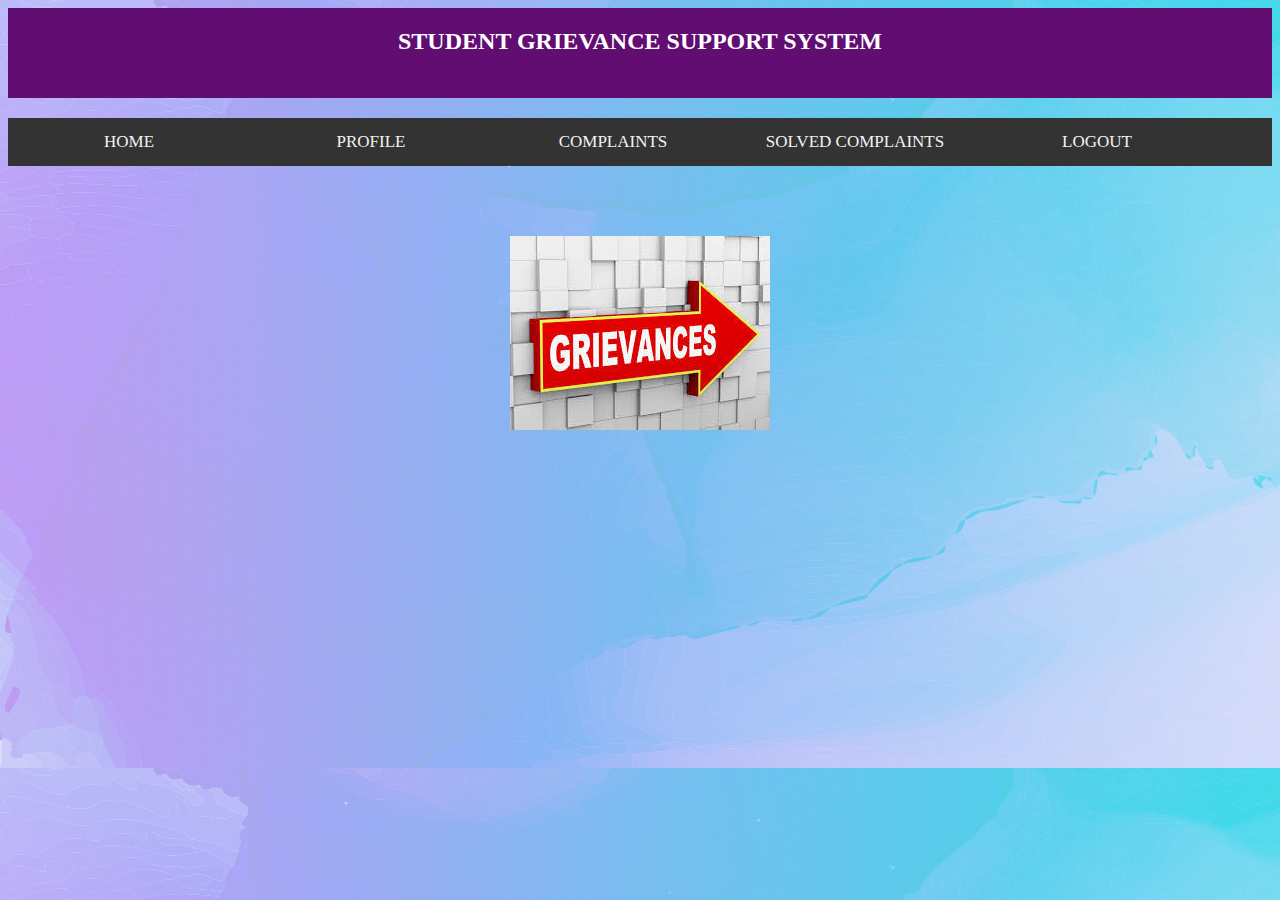
<file: adminhome.html>
<html>
    <head><title>ADMIN HOME PAGE</title>
           <link rel="stylesheet" type="text/css" href="stylings/mystyles.css">
   </head>
    <body>
    <h2>STUDENT GRIEVANCE SUPPORT SYSTEM</h4>
    <div class="topnav">
   
        <a href="adminhome.html" target="_parent">HOME</a>
        <a href="adminprofile.php" target="_parent">PROFILE</a>
        <a href="viewcomplaint.html" target="_parent">COMPLAINTS</a>
        <a href="resolved.php" target="_parent">SOLVED COMPLAINTS</a>
        <a href="logoutadmin.php" target="_parent">LOGOUT</a>
    </div>
    <p class="aligncenter">
       <img src="images1/B.jpg" alt="centered image" />
    </p>
    </body>
</html>
</file>
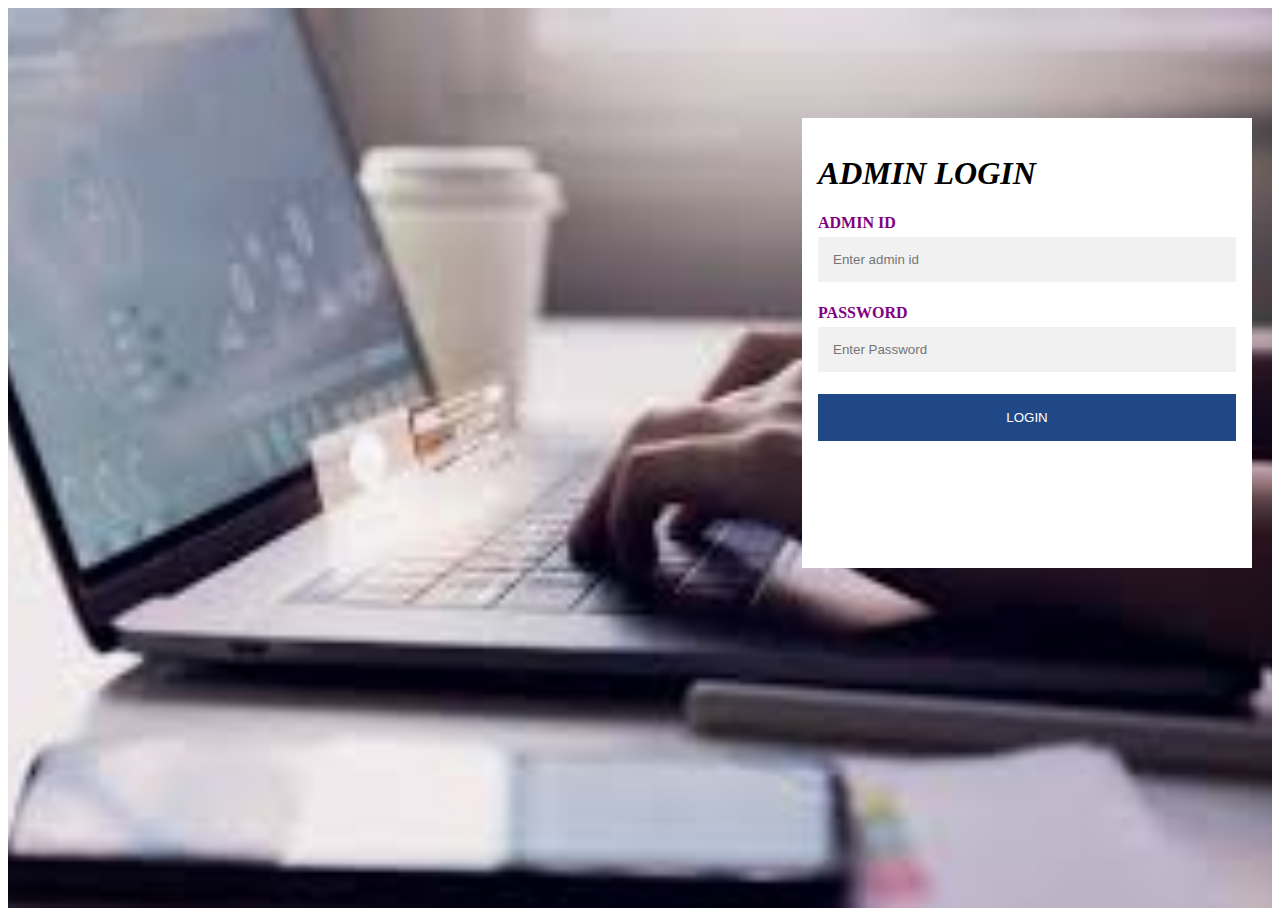
<file: adminlogin.html>
<html>
    <head>
        <title> ADMIN LOGIN PAGE</title>
        <link rel = "stylesheet" type = "text/css" href = "stylings/astyles.css">   
    </head>
    <body>
            <div class="bg-img">
            <form action="adminauthen.php" method="POST" class="container">
              <h1><i>ADMIN LOGIN</i></h1>
          
              <label for="adminid"><b>ADMIN ID</b></label>
              <input type="text" placeholder="Enter admin id" name="adminid" required autocomplete="off">
              <label for="pass"><b>PASSWORD</b></label>
              <input type="password" placeholder="Enter Password" name="pass" required autocomplete="off">
          
              <button type="submit" value="login" class="btn">LOGIN</button>
            </form>
            </div>

        <script>  
            function validation()  
            {  
                var id=document.f1.adminid.value;   
                var ps=document.f1.pass.value; 
                if(id.length=="" &&  ps.length=="") {  
                    alert("Admin id and Password fields are empty");  
                    return false;  
                }  
                else  
                {  
                    if(id.length=="") {  
                        alert("Admin id  is empty");  
                        return false;  
                    }   
                    if (ps.length=="") {  
                    alert("Password field is empty");  
                    return false;  
                    }  
                }                             
            }  
        </script>  
    </body>
</html>
</file>
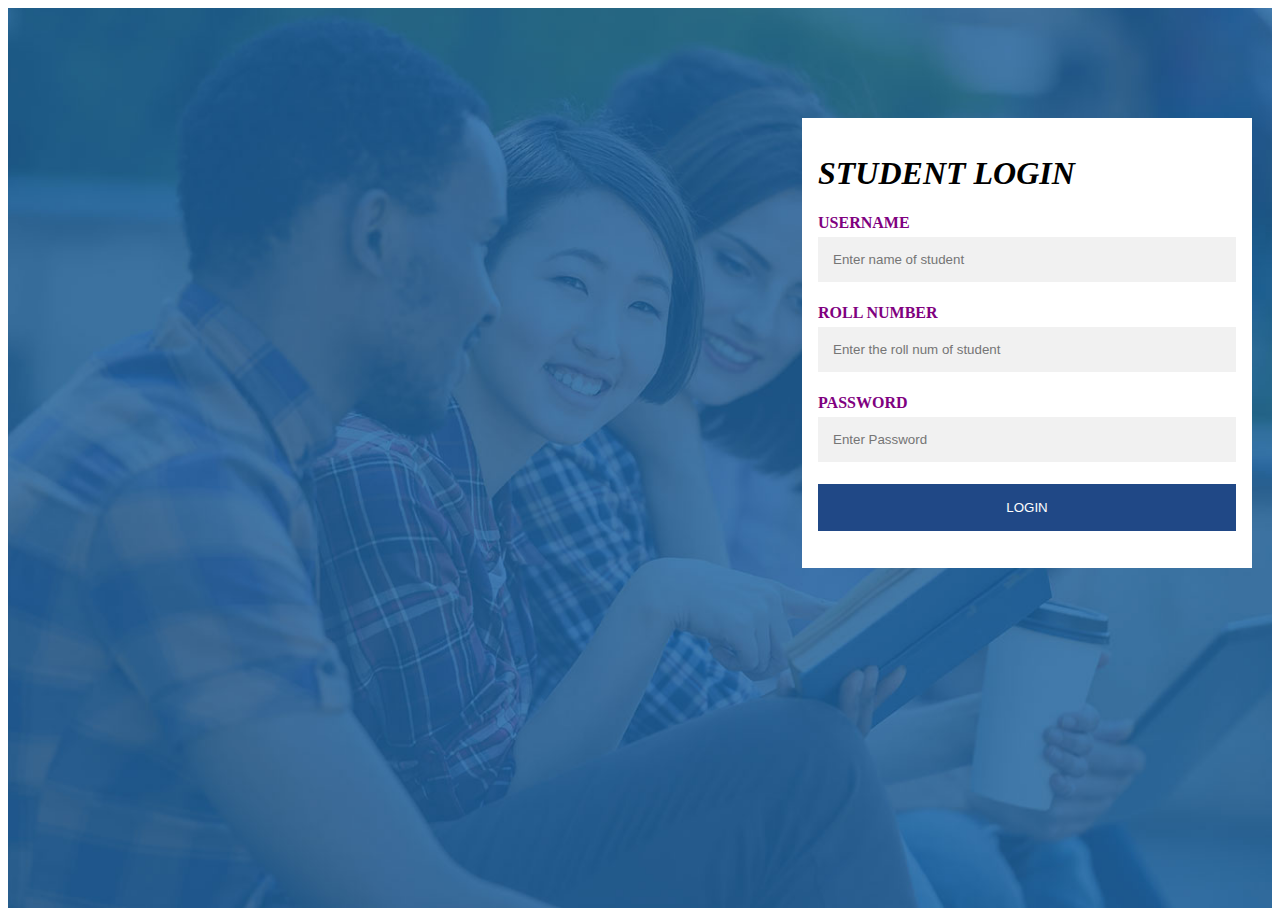
<file: login.html>
<html>
    <head>
        <title>LOGIN PAGE</title>
        <link rel = "stylesheet" type = "text/css" href = "stylings/login_styles.css">   
    </head>
    <body>
        <div class="bg-img">
            <form action="authenticate.php" method="POST" class="container">
              <h1><i>STUDENT LOGIN</i></h1>
          
              <label for="user"><b>USERNAME</b></label>
              <input type="text" placeholder="Enter name of student" name="user" required autocomplete="off">
             <label for="roll"><b>ROLL NUMBER</b></label>
             <input type="text" placeholder="Enter the roll num of student" name="roll" required autocomplete="off">
              <label for="pass"><b>PASSWORD</b></label>
              <input type="password" placeholder="Enter Password" name="pass" required autocomplete="off">
          
              <button type="submit" value="login" class="btn">LOGIN</button>
            </form>
          </div>
        <script>  
            function validation()  
            {  
                var id=document.f1.user.value;   
                var ro=document.f1.roll.value;
                var ps=document.f1.pass.value; 
                if(id.length=="" &&  ro.length=="" && ps.length=="") {  
                    alert("User Name , Roll numbers and Password fields are empty");  
                    return false;  
                }  
                else  
                {  
                    if(id.length=="") {  
                        alert("User Name is empty");  
                        return false;  
                    }   
                    if(ro.length==""){
                        alert("Roll Number is empty");
                        return false;
                    }
                    if (ps.length=="") {  
                    alert("Password field is empty");  
                    return false;  
                    }  
                }                             
            }  
        </script>  
    </body>
</html>
</file>
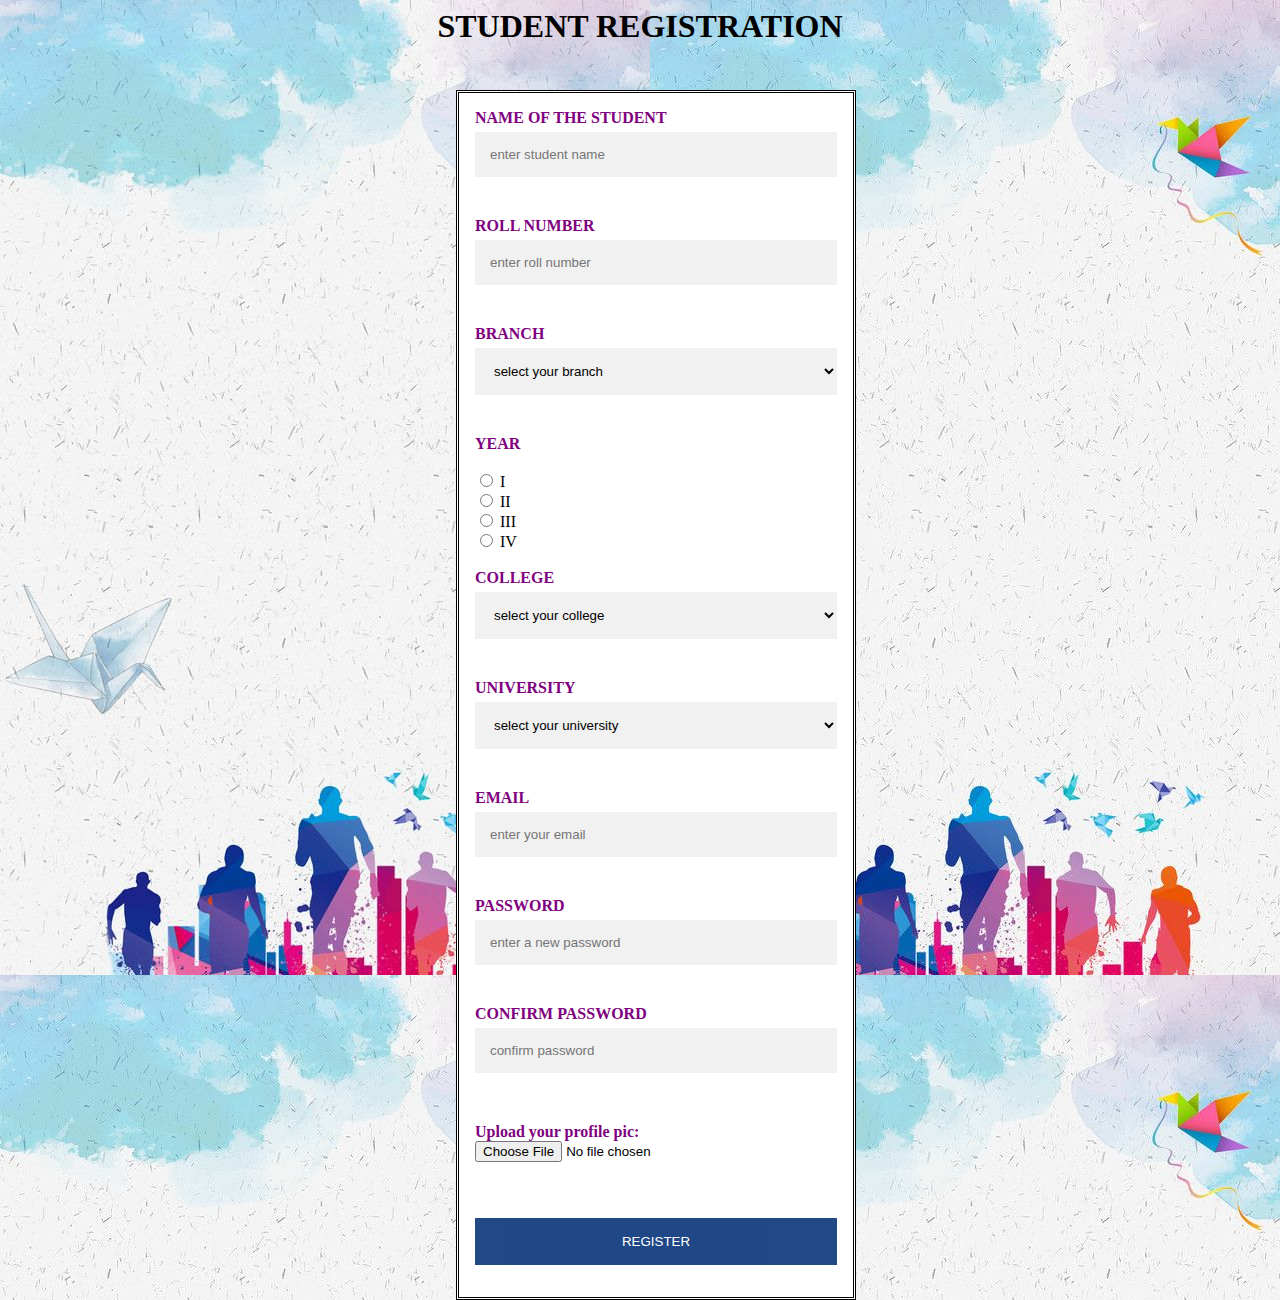
<file: registration.html>
<html>

<head>
    <title>REGISTRATION FORM</title>
    <link rel="stylesheet" type="text/css" href="stylings/regis.css">
</head>

<body style="background-image:url('images1/50ac96d6074c898c1b27e9bf86d59329.jpg');background-repeat: repeat;">

    <h1>STUDENT REGISTRATION</h1>
    <div class="container">
        <form action="insert.php" method="post" enctype="multipart/form-data">
            <label><b>NAME OF THE STUDENT</b></label>
            <input type="text" id="stuname" name="stuname" placeholder="enter student name">
            <br />
            <br />
            <label><b>ROLL NUMBER</b></label>
            <input type="text" id="sturoll" name="sturoll" placeholder="enter roll number">
            <br />
            <br />
            <label><b>BRANCH</b></label>
            <select id="stubranch" name="stubranch">
                <option disabled selected value>select your branch</option>
                <option value="CSE">CSE</option>
                <option value="ECE">ECE</option>
                <option value="IT">IT</option>
                <option value="EEE">EEE</option>
                <option value="CIVIL">CIVIL</option>
                <option value="MECH">MECH</option>
            </select><br>
            <br>

            <label><b>YEAR</b></label><br />
            <br>
            <input type="radio" id="first" name="year" value="first">
            <label for="first">I</label><br>
            <input type="radio" id="sec" name="year" value="sec">
            <label for="sec">II</label><br>
            <input type="radio" id="third" name="year" value="third">
            <label for="third">III</label><br>
            <input type="radio" id="four" name="year" value="four">
            <label for="four">IV</label><br>
            <br>
            <label><b>COLLEGE</b></label>
            <select id="clg" name="clg">
                <option disabled selected value>select your college</option>
                <option value="CVR">CVR</option>
                <option value="CBIT">CBIT</option>
                <option value="MGIT">MGIT</option>
                <option value="MVSR">MVSR</option>
            </select><br>
            <br>
            <label><b>UNIVERSITY</b></label>

            <select id="unv" name="unv">
                <option disabled selected value>select your university</option>
                <option value="JNTU">JNTU</option>
                <option value="OU">OU</option>
            </select><br>
            <br>
            <label><b>EMAIL</b></label>
            <input type="text" id="email" name="email" placeholder="enter your email">
            <br>
            <br>
            <label><b>PASSWORD</b></label>
            <input type="password" id="pass" name="pass" placeholder="enter a new password">
            <br>
            <br>
            <label><b>CONFIRM PASSWORD</b></label>
            <input type="password" id="repass" name="repass" placeholder="confirm password">
            <br>
            <br>
            <div class="pic"><label><b>Upload your profile pic:</b> </label>
                <input type="file" name="uploadpic" value="" />
            </div>
            <br />
            <br />
            <input type="submit" id="btn" value="REGISTER">
            <br>

        </form>
    </div>
</body>

</html>
</file>
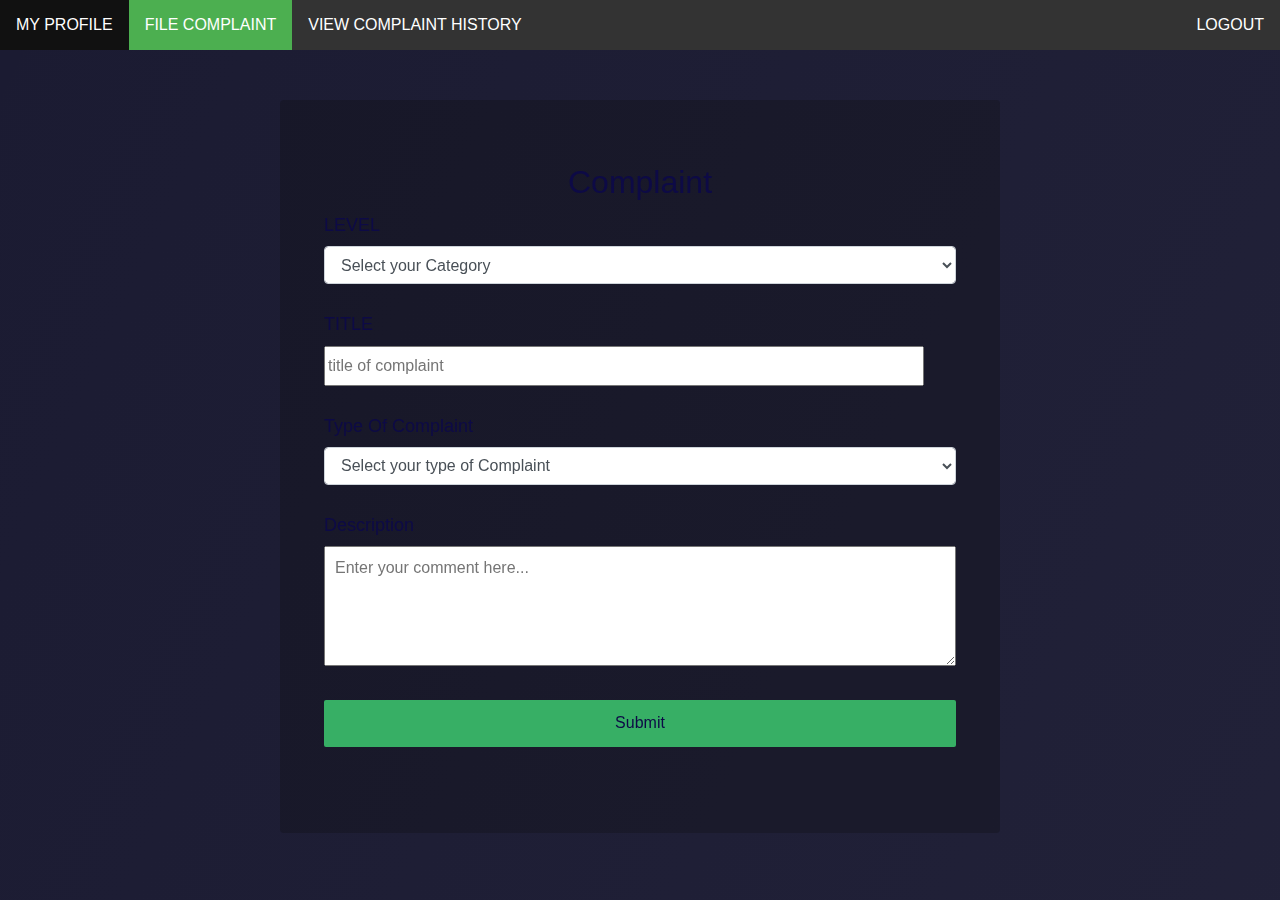
<file: scomplaint.html>
<!DOCTYPE html>
<html>

<head>
    <title></title>
    <link rel="stylesheet" type="text/css" href="stylings/complaint.css">
    <link rel="stylesheet" type="text/css" href="stylings/profilesty.css">
</head>

<body>
    <ul>
        <li><a href="profilep.php">MY PROFILE</a></li>
        <li><a class="active" href="scomplaint.html">FILE COMPLAINT</a></li>
        <li><a href="stucomplaintview.html">VIEW COMPLAINT HISTORY</a></li>
        <li style="float: right;"><a href="logout.php">LOGOUT</a></li>
    </ul>
    <div class="container">
        <form action="insertcomplaint.php" method="post">
            <headerv class="header">
                <h1 id="title" class="text-center"> Complaint</h1>
                </header>

                <form id="survey-form" action="insertcomplaint.php" method="POST">
                    <div class="form-group">
                        <p>LEVEL</p>
                        <select id="dropdown" name="category" class="form-control" required>
                            <option disabled selected value> Select your Category</option>
                            <option value="UNIVERSITY">UNIVERSITY</option>
                            <option value="COLLEGE">COLLEGE</option>
                            <option value="DEPARTMENT">DEPARTMENT</option>
                        </select>
                    </div>
                    <div class="form-group">
                        <p>TITLE</p>
                        <input type="text" name="title" style="width:600px;height:40px" placeholder="title of complaint"></input>
                    </div>
                    <div class="form-group">
                        <p>Type Of Complaint</p>
                        <select id="dropdown" name="type" class="form-control" required>
                            <option disabled selected value> Select your type of Complaint</option>
                            <option value="All">All</option>
                            <option value="ADMISSION">ADMISSION</option>
                            <option value="FINANCE">FINANCE</option>
                            <option value="EXAMNINATION">EXAMINATION</option>
                            <option value="LECTURETIMETABLE">LECTURETIMETABLE</option>
                            <option value="TUTION FEES">TUTION FEES</option>
                            <option value="HOSTEL">HOSTEL</option>
                            <option value="SEM FEE">SEM FEE</option>
                            <option value="RECOUNTING">RECOUNTING</option>
                            <option value="REVALUATION">REVALUATION</option>
                            <option value="TRANSPORT">TRANSPORT</option>
                            <option value="CANTEEN">CANTEEN</option>
                            <option value="OTHERS">OTHERS</option>
                        </select>
                    </div>

                    <div class="form-group">
                        <p>Description</p>
                        <textarea id="comments" class="input-textarea" name="Describe"
                            placeholder="Enter your comment here..."></textarea>
                    </div>

                    <div class="form-group">
                        <button type="submit" id="submit" class="submit-button">
                            Submit
                        </button>
                    </div>
                </form>
    </div>
    </headerv>
    </form>
</body>

</html>
</file>
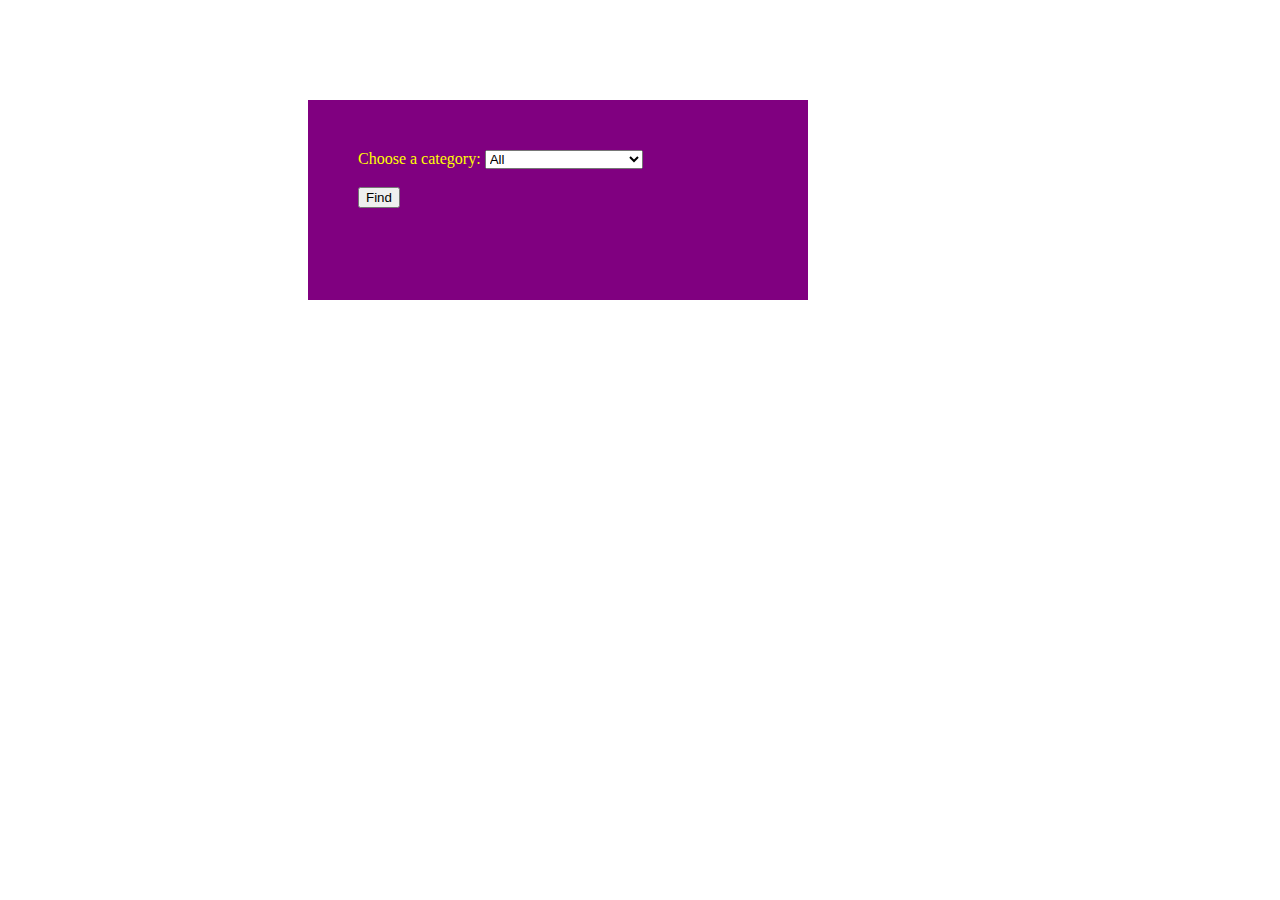
<file: stucomplaintview.html>
<html>
    <body>
<div style="margin-top:100px;margin-left:300px;width:400px;height:100px;padding:50px;background-color:purple">
    <form action="history.php" method="POST">
        <label for="category" style="color:yellow">Choose a category:</label>
        <select name="cat" id="cat">
            <option value="All">All</option>
            <option value="ADMISSION">ADMISSION</option>
            <option value="FINANCE">FINANCE</option>
            <option value="EXAMNINATION">EXAMINATION</option>
            <option value="LECTURETIMETABLE">LECTURETIMETABLE</option>
            <option value="TUTION FEES">TUTION FEES</option>
            <option value="REVALUATION">REVALUATION</option>
            <option value="RECOUNTING">RECOUNTING</option>
            <option value="TRANSPORT">TRANSPORT</option>
            <option value="HOSTEL">HOSTEL</option>
            <option value="SEM FEE">SEM FEE</option>
            <option value="CANTEEN">CANTEEN</option>
            <option value="OTHERS">OTHERS</option>
        </select>
        <br><br>
        <input type="submit" value="Find">
    </form>
    </div>
    </body>
</html>
</file>
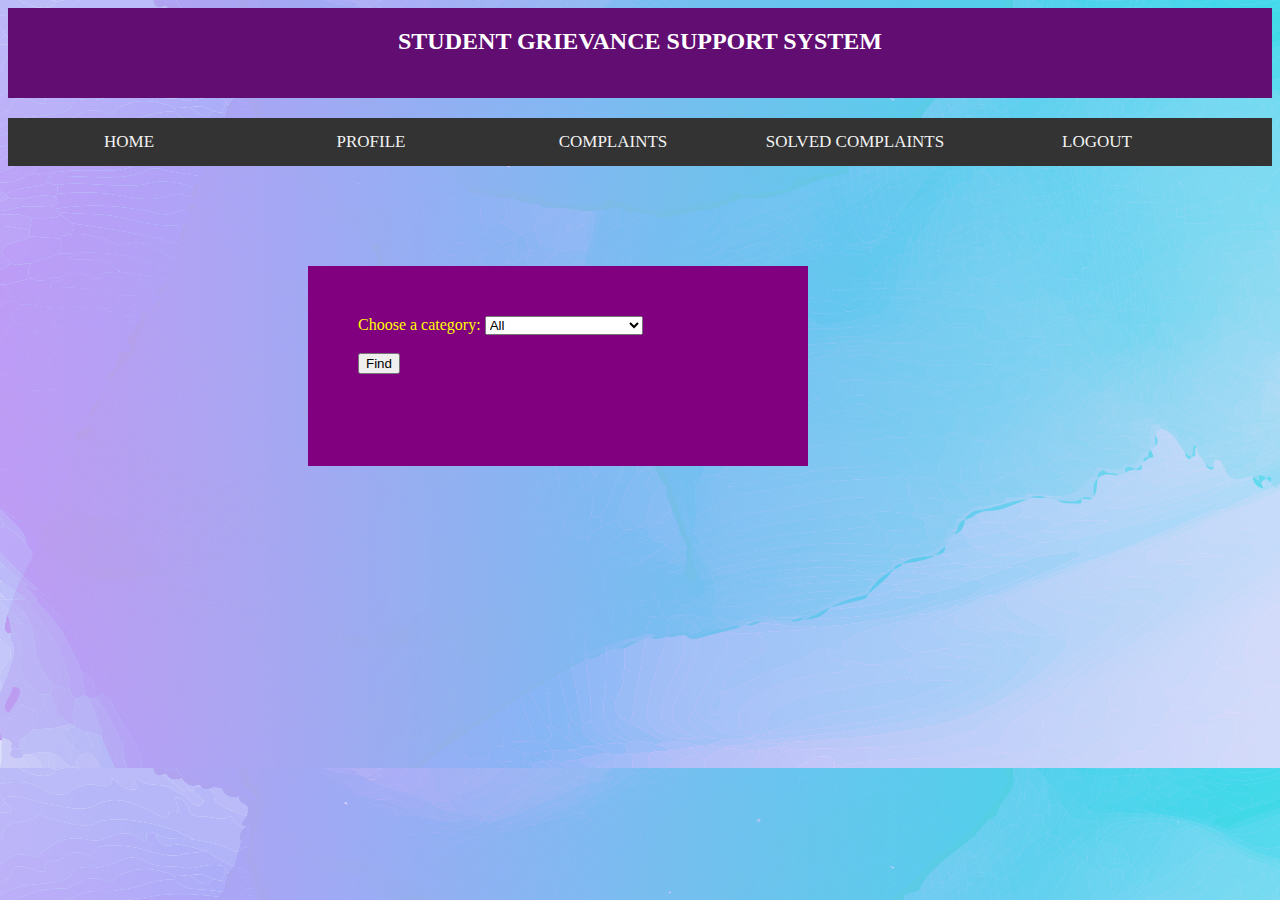
<file: viewcomplaint.html>
<html>
    <head><title>view complaints</title>
        <link rel="stylesheet" type="text/css" href="stylings/mystyles.css">
    </head>
    <body>
        <h2>STUDENT GRIEVANCE SUPPORT SYSTEM</h4>
            <div class="topnav">
        
                <a href="adminhome.html" target="_parent">HOME</a>
                <a href="adminprofile.php" target="_parent">PROFILE</a>
                <a href="viewcomplaint.html" target="_parent">COMPLAINTS</a>
                <a href="resolved.php" target="_parent">SOLVED COMPLAINTS</a>
                <a href="logout.php" target="_parent">LOGOUT</a>
            </div>
   <div style="margin-top:100px;margin-left:300px;width:400px;height:100px;padding:50px;background-color:purple">
    <form action="displaycomplaints.php" method="POST">
        <label for="category" style="color:yellow">Choose a category:</label>
        <select name="cat" id="cat">
            <option value="All">All</option>
            <option value="ADMISSION">ADMISSION</option>
            <option value="FINANCE">FINANCE</option>
            <option value="EXAMNINATION">EXAMINATION</option>
            <option value="LECTURETIMETABLE">LECTURETIMETABLE</option>
            <option value="TUTION FEES">TUTION FEES</option>
            <option value="REVALUATION">REVALUATION</option>
            <option value="RECOUNTING">RECOUNTING</option>
            <option value="TRANSPORT">TRANSPORT</option>
            <option value="HOSTEL">HOSTEL</option>
            <option value="SEM FEE">SEM FEE</option>
            <option value="CANTEEN">CANTEEN</option>
            <option value="OTHERS">OTHERS</option>
        </select>
        <br><br>
        <input type="submit" value="Find">
    </form>
    </div>
    </body>
</html>
</file>
<file: stylings/mystyles.css>
body{
    background-image: url("../images1/A.jpg");
}
.topnav {
overflow: hidden;
background-color: #333;
}

.topnav a {
float: left;
color: #f2f2f2;
text-align: center;
padding: 14px 16px;
width:210px;
text-decoration: none;
font-size: 17px;
}

.topnav a:hover {
background-color: #ddd;
color: black;
}

.topnav a.active {
background-color: #4CAF50;
color: white;
}
h2{
text-align:center;
background-color: rgb(97, 13, 114);
color:white;
height:50px;
padding:20px;
}
.aligncenter {
text-align: center;
margin-top:70px;
}
</file>
<file: stylings/astyles.css>
body, html {
    height: 100%;
  }
  
  * {
    box-sizing: border-box;
  }
  
  .bg-img {
    background-image: url("../images1/download.jpg");
    height: 100%;
    background-position: center;
    background-repeat: no-repeat;
    background-size: cover;
    position: relative;
  }
  .container {
    position: absolute;
    right: 0;
    margin: 20px;
    max-width: 450px;
    padding: 16px;
    background-color: white;
    min-height:450px;
    top:10%;
  }
  b{
      color:purple;
  }
    input[type=text], input[type=password] {
    width: 100%;
    padding: 15px;
    margin: 5px 0 22px 0;
    border: none;
    background: #f1f1f1;
  }
  h1{
      text-decoration-style: none;
  }
  input[type=text]:focus, input[type=password]:focus {
    background-color: #ddd;
    outline: none;
  }
  .btn {
    background-color: rgb(8, 53, 121);
    color: white;
    padding: 16px 20px;
    border: none;
    cursor: pointer;
    width: 100%;
    opacity: 0.9;
  }
  
  .btn:hover {
    opacity: 1;
  }
</file>
<file: stylings/login_styles.css>
body, html {
    height: 100%;
  }
  
  * {
    box-sizing: border-box;
  }
  
  .bg-img {
    background-image: url("../images1/students-background.jpg");
    height: 100%;
    background-position: center;
    background-repeat: no-repeat;
    background-size: cover;
    position: relative;
  }
  .container {
    position: absolute;
    right: 0;
    margin: 20px;
    max-width: 450px;
    padding: 16px;
    background-color: white;
    min-height:450px;
    top:10%;
  }
  b{
      color:purple;
  }
    input[type=text], input[type=password] {
    width: 100%;
    padding: 15px;
    margin: 5px 0 22px 0;
    border: none;
    background: #f1f1f1;
  }
  h1{
      text-decoration-style: none;
  }
  input[type=text]:focus, input[type=password]:focus {
    background-color: #ddd;
    outline: none;
  }
  .btn {
    background-color: rgb(8, 53, 121);
    color: white;
    padding: 16px 20px;
    border: none;
    cursor: pointer;
    width: 100%;
    opacity: 0.9;
  }
  
  .btn:hover {
    opacity: 1;
  }
</file>
<file: stylings/regis.css>
body, html {
    height: 100%;
  }
  
  * {
    box-sizing: border-box;
  }
  .container {
    width: 400px;
    margin: auto;
    border:double;
    margin-left: 35%;
    position: absolute;
    padding: 16px;
    background-color: white;
    top:10%;
  }
  .pic {
    margin: 10px 0 20px 0;
}
  b{
      color:purple;
  }
    input[type=text], input[type=password],select {
    width: 100%;
    padding: 15px;
    margin: 5px 0 22px 0;
    border: none;
    background: #f1f1f1;
  }
  h1{
      text-decoration-style: none;
      text-align: center;
  }
  input[type=text]:focus, input[type=password]:focus {
    background-color: #ddd;
    outline: none;
  }
  #btn {
    background-color: rgb(8, 53, 121);
    color: white;
    padding: 16px 20px;
    border: none;
    cursor: pointer;
    width: 100%;
    opacity: 0.9;
  }
  
  .btn:hover {
    opacity: 1;
  }
</file>
<file: stylings/complaint.css>
form {
    background: #0c0c0c42;
    padding: 2.5rem 0.625rem;
    border-radius: 0.25rem;
  }
  
  @media (min-width: 480px) {
    form {
      padding: 2.5rem;
    }
  }
  
  .form-group {
    margin: 0 auto 1.25rem auto;
    padding: 0.25rem;
  }
  
  .form-control {
    display: block;
    width: 100%;
    height: 2.375rem;
    padding: 0.375rem 0.75rem;
    color: #495057;
    background-color: #fff;
    background-clip: padding-box;
    border: 1px solid #ced4da;
    border-radius: 0.25rem;
    transition: border-color 0.15s ease-in-out, box-shadow 0.15s ease-in-out;
  }
  
  .form-control:focus {
    border-color: #80bdff;
    outline: 0;
    box-shadow: 0 0 0 0.2rem rgba(0, 123, 255, 0.25);
  }
  
  .input-radio,
  .input-checkbox {
    display: inline-block;
    margin-right: 0.625rem;
    min-height: 1.25rem;
    min-width: 1.25rem;
  }
  
  .input-textarea {
    min-height: 120px;
    width: 100%;
    padding: 0.625rem;
    resize: vertical;
  }
  
  .submit-button {
    display: block;
    width: 100%;
    padding: 0.75rem;
    background: var(--color-green);
    color: inherit;
    border-radius: 2px;
    cursor: pointer;
  }
  
  @import url('https://fonts.googleapis.com/css?family=Poppins:200i,400&display=swap');
  
  :root {
    --color-white: #f3f3f3;
    --color-darkblue: #1b1b32;
    --color-darkblue-alpha: rgba(27, 27, 50, 0.8);
    --color-green: #37af65;
  }
  
  *,
  *::before,
  *::after {
    box-sizing: border-box;
  }
  
  body {
    font-family: 'Poppins', sans-serif;
    font-size: 1rem;
    font-weight: 400;
    line-height: 1.4;
    color: #0d0a46;
    margin: 0;
  }
  
  /* mobile friendly alternative to using background-attachment: fixed */
  body::before {
    content: '';
    position: fixed;
    top: 0;
    left: 0;
    height: 100%;
    width: 100%;
    z-index: -1;
    background: var(--color-darkblue);
    background-image: linear-gradient(
        115deg,
        rgba(163, 163, 179, 0),
        rgba(106, 106, 130, 0.08)
      ),
      url(https://wetleisure.com/wp-content/uploads/2013/11/Social-media-complaints.jpg);
    background-size: cover;
    background-repeat: no-repeat;
    background-position: center;
  }
  
  h1 {
    font-weight: 400;
    line-height: 1.2;
  }
  
  p {
    font-size: 1.125rem;
  }
  
  h1,
  p {
    margin-top: 0;
    margin-bottom: 0.5rem;
  }
  
  label {
    display: flex;
    align-items: center;
    font-size: 1.125rem;
    margin-bottom: 0.5rem;
  }
  
  input,
  button,
  select,
  textarea {
    margin: 0;
    font-family: inherit;
    font-size: inherit;
    line-height: inherit;
  }
  
  button {
    border: none;
  }
  
  .container {
    width: 100%;
    margin: 3.125rem auto 0 auto;
  }
  
  @media (min-width: 576px) {
    .container {
      max-width: 540px;
    }
  }
  
  @media (min-width: 768px) {
    .container {
      max-width: 720px;
    }
  }
  
  .header {
    padding: 0 0.625rem;
    margin-bottom: 1.875rem;
  }
  
  .description {
    font-style: italic;
    font-weight: 200;
    text-shadow: 1px 1px 1px rgba(0, 0, 0, 0.4);
  }
  
  .clue {
    margin-left: 0.25rem;
    font-size: 0.9rem;
    color: #e4e4e4;
  }
  
  .text-center {
    text-align: center;
  }
</file>
<file: stylings/profilesty.css>
table,th,td{
    border:1px solid black;
}
ul {
    list-style-type: none;
    margin: 0;
    padding: 0;
    overflow: hidden;
    background-color: #333;
  }
  
  li {
    float: left;
  }
  
  li a {
    display: block;
    color: white;
    text-align: center;
    padding: 14px 16px;
    text-decoration: none;
  }
  
  li a:hover {
    background-color: #111;
  }
  .active {
    background-color: #4CAF50;
  }
</file>
